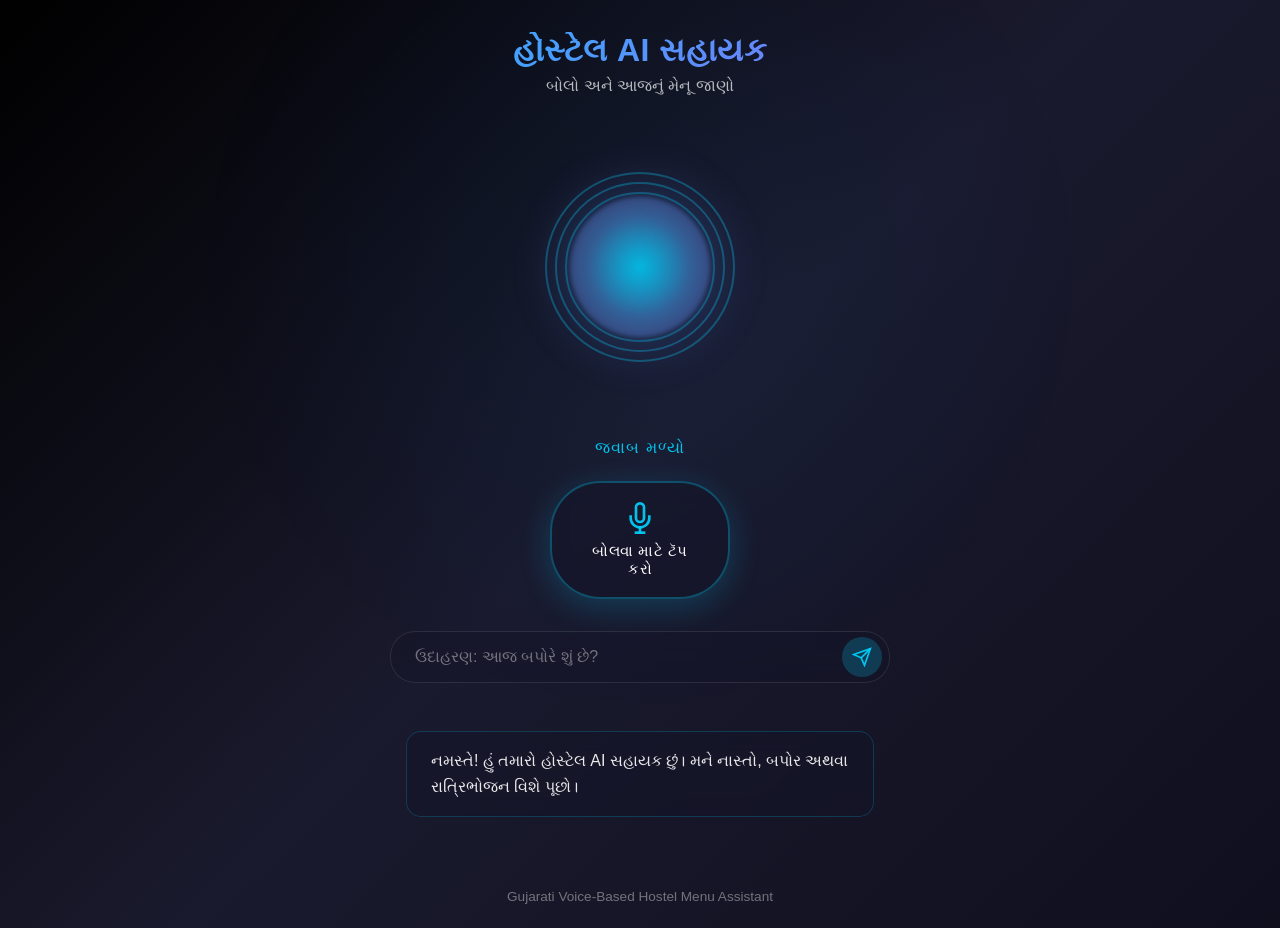
<file: index.html>
<!DOCTYPE html>
<html lang="gu">
<head>
    <meta charset="UTF-8">
    <meta name="viewport" content="width=device-width, initial-scale=1.0">
    <title> SP હોસ્ટેલ AI સહાયક</title>
    <link rel="stylesheet" href="style.css">
</head>
<body>
    <!-- Header Section -->
    <header class="header">
        <h1 class="title">હોસ્ટેલ AI સહાયક</h1>
        <p class="subtitle">બોલો અને આજનું મેનૂ જાણો</p>
    </header>

    <!-- Main Container -->
    <main class="container">
        <!-- AI Orb -->
        <div class="orb-container">
            <div class="orb">
                <div class="orb-core"></div>
                <div class="orb-glow"></div>
                <div class="orb-wave wave-1"></div>
                <div class="orb-wave wave-2"></div>
                <div class="orb-wave wave-3"></div>
                <div class="ripple"></div>
            </div>
        </div>

        <!-- Status Text -->
        <div class="status-text" id="statusText">તૈયાર છું</div>

        <!-- Microphone Button -->
        <button class="mic-button" id="micButton" aria-label="Voice input">
            <div class="mic-icon">
                <svg viewBox="0 0 24 24" fill="none" stroke="currentColor" stroke-width="2">
                    <path d="M12 1a3 3 0 0 0-3 3v8a3 3 0 0 0 6 0V4a3 3 0 0 0-3-3z"></path>
                    <path d="M19 10v2a7 7 0 0 1-14 0v-2"></path>
                    <line x1="12" y1="19" x2="12" y2="23"></line>
                    <line x1="8" y1="23" x2="16" y2="23"></line>
                </svg>
            </div>
            <span class="mic-text">બોલવા માટે ટૅપ કરો</span>
        </button>

        <!-- Text Input Area -->
        <div class="input-container">
            <input 
                type="text" 
                class="text-input" 
                id="textInput" 
                placeholder="ઉદાહરણ: આજ બપોરે શું છે?"
                aria-label="Text input"
            >
            <button class="send-button" id="sendButton" aria-label="Send message">
                <svg viewBox="0 0 24 24" fill="none" stroke="currentColor" stroke-width="2">
                    <line x1="22" y1="2" x2="11" y2="13"></line>
                    <polygon points="22 2 15 22 11 13 2 9 22 2"></polygon>
                </svg>
            </button>
        </div>

        <!-- Chat Response Area -->
        <div class="response-container" id="responseContainer">
            <!-- Typing Indicator -->
            <div class="typing-indicator" id="typingIndicator" style="display: none;">
                <span></span>
                <span></span>
                <span></span>
            </div>
        </div>
    </main>

    <!-- Footer -->
    <footer class="footer">
        <p>Gujarati Voice-Based Hostel Menu Assistant</p>
    </footer>

    <script src="script.js"></script>
</body>
</html>
</file>
<file: style.css>
/* Reset & Base Styles */
* {
    margin: 0;
    padding: 0;
    box-sizing: border-box;
}

body {
    font-family: -apple-system, BlinkMacSystemFont, 'Segoe UI', 'Roboto', 'Oxygen', 'Ubuntu', 'Cantarell', sans-serif;
    background: linear-gradient(135deg, #000000 0%, #1a1a2e 50%, #0f0f1e 100%);
    color: #ffffff;
    min-height: 100vh;
    display: flex;
    flex-direction: column;
    overflow-x: hidden;
    position: relative;
}

body::before {
    content: '';
    position: fixed;
    top: 0;
    left: 0;
    right: 0;
    bottom: 0;
    background: radial-gradient(circle at 50% 30%, rgba(0, 150, 255, 0.05) 0%, transparent 50%);
    pointer-events: none;
    z-index: 0;
}

/* Header Section */
.header {
    text-align: center;
    padding: 2rem 1rem 1rem;
    position: relative;
    z-index: 1;
}

.title {
    font-size: 2rem;
    font-weight: 600;
    background: linear-gradient(135deg, #00d4ff 0%, #a855f7 100%);
    -webkit-background-clip: text;
    -webkit-text-fill-color: transparent;
    background-clip: text;
    margin-bottom: 0.5rem;
    letter-spacing: 0.5px;
}

.subtitle {
    font-size: 1rem;
    color: rgba(255, 255, 255, 0.7);
    font-weight: 300;
}

/* Main Container */
.container {
    flex: 1;
    display: flex;
    flex-direction: column;
    align-items: center;
    justify-content: center;
    padding: 1rem;
    max-width: 600px;
    margin: 0 auto;
    width: 100%;
    position: relative;
    z-index: 1;
}

/* AI Orb */
.orb-container {
    position: relative;
    width: 280px;
    height: 280px;
    margin-bottom: 2rem;
    display: flex;
    align-items: center;
    justify-content: center;
}

.orb {
    position: relative;
    width: 200px;
    height: 200px;
    border-radius: 50%;
    display: flex;
    align-items: center;
    justify-content: center;
}

.orb-core {
    position: absolute;
    width: 140px;
    height: 140px;
    background: radial-gradient(circle, rgba(0, 212, 255, 0.8) 0%, rgba(88, 165, 255, 0.4) 50%, rgba(168, 85, 247, 0.2) 100%);
    border-radius: 50%;
    filter: blur(2px);
    animation: breathe 4s ease-in-out infinite;
    z-index: 2;
}

.orb-glow {
    position: absolute;
    width: 180px;
    height: 180px;
    background: radial-gradient(circle, rgba(0, 212, 255, 0.3) 0%, rgba(168, 85, 247, 0.1) 70%, transparent 100%);
    border-radius: 50%;
    filter: blur(20px);
    animation: pulse 3s ease-in-out infinite;
    z-index: 1;
}

.orb-wave {
    position: absolute;
    border-radius: 50%;
    border: 2px solid rgba(0, 212, 255, 0.3);
    animation: wave-expand 3s ease-out infinite;
}

.wave-1 {
    width: 150px;
    height: 150px;
    animation-delay: 0s;
}

.wave-2 {
    width: 170px;
    height: 170px;
    animation-delay: 1s;
}

.wave-3 {
    width: 190px;
    height: 190px;
    animation-delay: 2s;
}

.ripple {
    position: absolute;
    width: 200px;
    height: 200px;
    border-radius: 50%;
    border: 3px solid rgba(0, 212, 255, 0);
    animation: ripple-out 2s ease-out infinite;
    opacity: 0;
}

/* Animations */
@keyframes breathe {
    0%, 100% {
        transform: scale(1);
        opacity: 0.9;
    }
    50% {
        transform: scale(1.05);
        opacity: 1;
    }
}

@keyframes pulse {
    0%, 100% {
        transform: scale(1);
        opacity: 0.6;
    }
    50% {
        transform: scale(1.15);
        opacity: 0.8;
    }
}

@keyframes wave-expand {
    0% {
        transform: scale(0.8);
        opacity: 0.8;
    }
    100% {
        transform: scale(1.4);
        opacity: 0;
    }
}

@keyframes ripple-out {
    0% {
        transform: scale(0.5);
        opacity: 0.8;
        border-color: rgba(0, 212, 255, 0.8);
    }
    100% {
        transform: scale(1.5);
        opacity: 0;
        border-color: rgba(0, 212, 255, 0);
    }
}

/* Active/Listening States */
.orb.listening .orb-core {
    animation: breathe 0.8s ease-in-out infinite;
    background: radial-gradient(circle, rgba(0, 255, 150, 0.9) 0%, rgba(0, 212, 255, 0.6) 50%, rgba(168, 85, 247, 0.3) 100%);
}

.orb.listening .orb-glow {
    animation: pulse 1s ease-in-out infinite;
    filter: blur(30px);
}

.orb.listening .ripple {
    animation: ripple-out 1s ease-out infinite;
}

.orb.speaking .orb-core {
    animation: breathe 0.5s ease-in-out infinite;
    background: radial-gradient(circle, rgba(168, 85, 247, 0.9) 0%, rgba(0, 212, 255, 0.6) 50%, rgba(88, 165, 255, 0.3) 100%);
}

.orb.speaking .orb-glow {
    animation: pulse 0.6s ease-in-out infinite;
    filter: blur(35px);
}

/* Status Text */
.status-text {
    font-size: 1rem;
    color: rgba(0, 212, 255, 0.9);
    margin-bottom: 1.5rem;
    text-align: center;
    font-weight: 300;
    letter-spacing: 1px;
    transition: all 0.3s ease;
}

/* Microphone Button */
.mic-button {
    position: relative;
    width: 180px;
    padding: 1.2rem 2rem;
    background: rgba(20, 20, 40, 0.6);
    border: 2px solid rgba(0, 212, 255, 0.3);
    border-radius: 50px;
    color: #ffffff;
    font-size: 0.95rem;
    cursor: pointer;
    display: flex;
    flex-direction: column;
    align-items: center;
    gap: 0.5rem;
    transition: all 0.3s ease;
    backdrop-filter: blur(10px);
    box-shadow: 0 8px 32px rgba(0, 212, 255, 0.2);
    margin-bottom: 2rem;
}

.mic-button:hover {
    border-color: rgba(0, 212, 255, 0.6);
    box-shadow: 0 8px 40px rgba(0, 212, 255, 0.4);
    transform: translateY(-2px);
}

.mic-button:active {
    transform: translateY(0);
}

.mic-button.active {
    background: rgba(0, 212, 255, 0.15);
    border-color: rgba(0, 255, 150, 0.8);
    box-shadow: 0 8px 50px rgba(0, 255, 150, 0.5);
}

.mic-icon {
    width: 32px;
    height: 32px;
    color: rgba(0, 212, 255, 0.9);
    transition: all 0.3s ease;
}

.mic-button.active .mic-icon {
    color: rgba(0, 255, 150, 1);
    animation: mic-pulse 1s ease-in-out infinite;
}

@keyframes mic-pulse {
    0%, 100% { transform: scale(1); }
    50% { transform: scale(1.1); }
}

.mic-text {
    font-weight: 400;
    letter-spacing: 0.5px;
}

/* Input Container */
.input-container {
    width: 100%;
    max-width: 500px;
    position: relative;
    margin-bottom: 2rem;
}

.text-input {
    width: 100%;
    padding: 1rem 3.5rem 1rem 1.5rem;
    background: rgba(20, 20, 40, 0.4);
    border: 1px solid rgba(255, 255, 255, 0.1);
    border-radius: 25px;
    color: #ffffff;
    font-size: 1rem;
    outline: none;
    transition: all 0.3s ease;
    backdrop-filter: blur(10px);
}

.text-input::placeholder {
    color: rgba(255, 255, 255, 0.4);
}

.text-input:focus {
    border-color: rgba(0, 212, 255, 0.5);
    background: rgba(20, 20, 40, 0.6);
    box-shadow: 0 4px 20px rgba(0, 212, 255, 0.2);
}

.send-button {
    position: absolute;
    right: 8px;
    top: 50%;
    transform: translateY(-50%);
    width: 40px;
    height: 40px;
    background: rgba(0, 212, 255, 0.2);
    border: none;
    border-radius: 50%;
    color: rgba(0, 212, 255, 0.9);
    cursor: pointer;
    display: flex;
    align-items: center;
    justify-content: center;
    transition: all 0.3s ease;
}

.send-button:hover {
    background: rgba(0, 212, 255, 0.3);
    box-shadow: 0 4px 15px rgba(0, 212, 255, 0.4);
}

.send-button svg {
    width: 20px;
    height: 20px;
}

/* Response Container */
.response-container {
    width: 100%;
    max-width: 500px;
    max-height: 300px;
    overflow-y: auto;
    padding: 1rem;
}

.response-container::-webkit-scrollbar {
    width: 6px;
}

.response-container::-webkit-scrollbar-track {
    background: rgba(255, 255, 255, 0.05);
    border-radius: 10px;
}

.response-container::-webkit-scrollbar-thumb {
    background: rgba(0, 212, 255, 0.3);
    border-radius: 10px;
}

.response-message {
    background: rgba(20, 20, 40, 0.5);
    border: 1px solid rgba(0, 212, 255, 0.2);
    border-radius: 15px;
    padding: 1rem 1.5rem;
    margin-bottom: 1rem;
    color: rgba(255, 255, 255, 0.9);
    line-height: 1.6;
    backdrop-filter: blur(10px);
    animation: fadeInUp 0.5s ease;
}

@keyframes fadeInUp {
    from {
        opacity: 0;
        transform: translateY(20px);
    }
    to {
        opacity: 1;
        transform: translateY(0);
    }
}

/* Typing Indicator */
.typing-indicator {
    display: flex;
    gap: 6px;
    padding: 1rem;
    align-items: center;
    justify-content: center;
}

.typing-indicator span {
    width: 10px;
    height: 10px;
    background: rgba(0, 212, 255, 0.6);
    border-radius: 50%;
    animation: typing-bounce 1.4s ease-in-out infinite;
}

.typing-indicator span:nth-child(2) {
    animation-delay: 0.2s;
}

.typing-indicator span:nth-child(3) {
    animation-delay: 0.4s;
}

@keyframes typing-bounce {
    0%, 60%, 100% {
        transform: translateY(0);
        opacity: 0.6;
    }
    30% {
        transform: translateY(-10px);
        opacity: 1;
    }
}

/* Footer */
.footer {
    text-align: center;
    padding: 1.5rem;
    color: rgba(255, 255, 255, 0.4);
    font-size: 0.85rem;
    position: relative;
    z-index: 1;
}

/* Mobile Responsiveness */
@media (max-width: 768px) {
    .title {
        font-size: 1.6rem;
    }

    .subtitle {
        font-size: 0.9rem;
    }

    .orb-container {
        width: 240px;
        height: 240px;
    }

    .orb {
        width: 180px;
        height: 180px;
    }

    .orb-core {
        width: 120px;
        height: 120px;
    }

    .orb-glow {
        width: 150px;
        height: 150px;
    }

    .mic-button {
        width: 160px;
        padding: 1rem 1.5rem;
    }

    .container {
        padding: 0.5rem;
    }

    .response-container {
        max-height: 200px;
    }
}

@media (max-width: 480px) {
    .header {
        padding: 1.5rem 1rem 0.5rem;
    }

    .title {
        font-size: 1.4rem;
    }

    .orb-container {
        width: 200px;
        height: 200px;
        margin-bottom: 1.5rem;
    }

    .orb {
        width: 150px;
        height: 150px;
    }

    .orb-core {
        width: 100px;
        height: 100px;
    }

    .orb-glow {
        width: 130px;
        height: 130px;
    }

    .mic-button {
        width: 140px;
        padding: 0.9rem 1.2rem;
        font-size: 0.85rem;
    }

    .mic-icon {
        width: 28px;
        height: 28px;
    }

    .text-input {
        font-size: 0.9rem;
        padding: 0.9rem 3rem 0.9rem 1.2rem;
    }

    .response-message {
        font-size: 0.9rem;
        padding: 0.8rem 1rem;
    }
}

/* Accessibility */
@media (prefers-reduced-motion: reduce) {
    *,
    *::before,
    *::after {
        animation-duration: 0.01ms !important;
        animation-iteration-count: 1 !important;
        transition-duration: 0.01ms !important;
    }
}

/* High contrast mode support */
@media (prefers-contrast: high) {
    .mic-button,
    .text-input,
    .response-message {
        border-width: 2px;
    }
}
</file>
